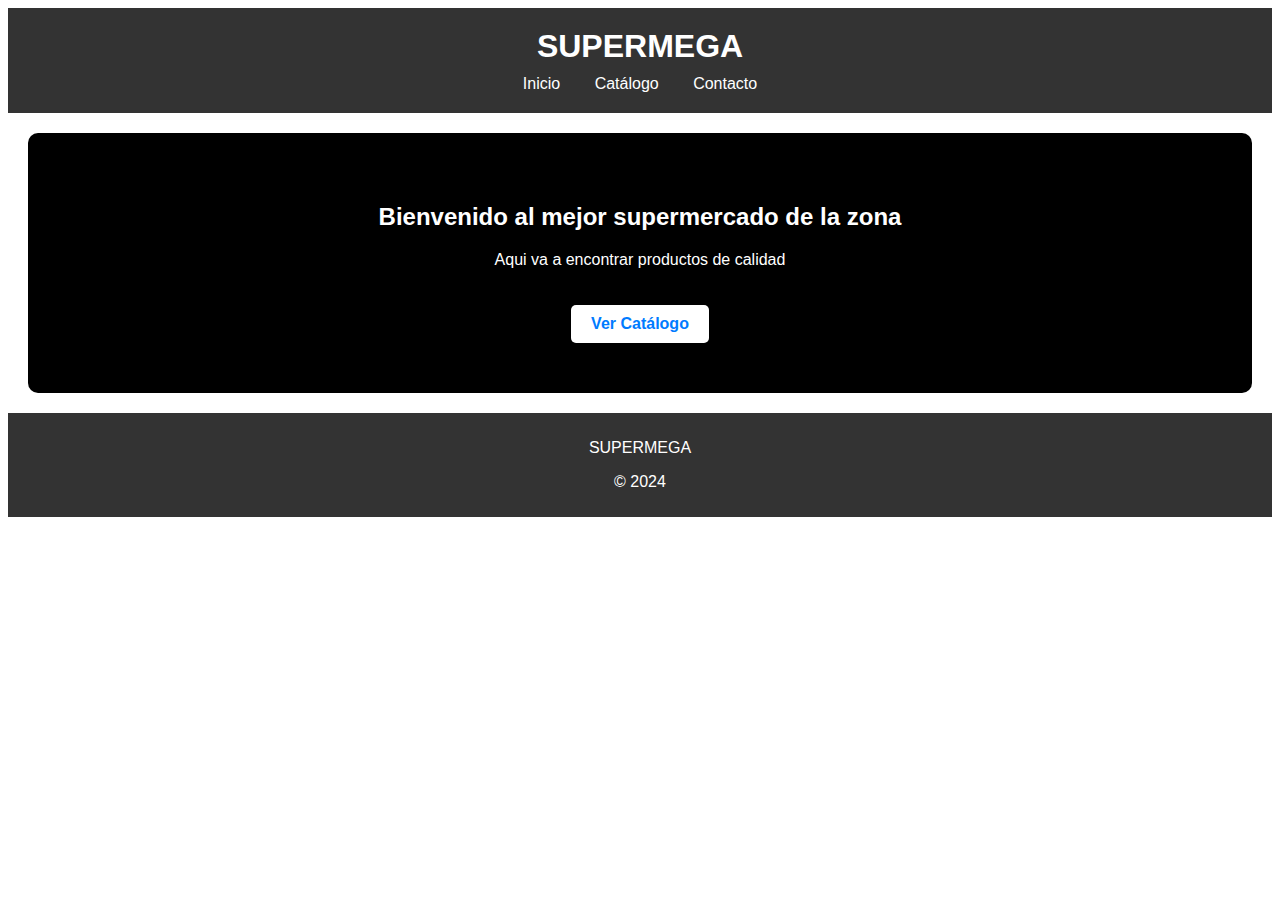
<file: index.html>
<!DOCTYPE html>
<html>
<head>
    <meta charset="UTF-8">
    <meta name="viewport" content="width=device-width, initial-scale=1.0">
    <title>Inicio</title>
    <link rel="stylesheet" href="style.css">

</head>
<body>
    <header>
        <h1>SUPERMEGA</h1>
        <nav>
            <a href="index.html">Inicio</a>
            <a href="catalogo.html">Catálogo</a>
            <a href="contacto.html">Contacto</a>
        </nav>
    </header>
    <main>
        <section class="hero">
            <h2>Bienvenido al mejor supermercado de la zona</h2>
            <p>Aqui va a encontrar productos de calidad</p>
            <a href="catalogo.html" class="btn">Ver Catálogo</a>
        </section>
    </main>
    <footer>
<p>SUPERMEGA<p/>
        <p>&copy; 2024</p>
    </footer>
</body>
</html>
</file>
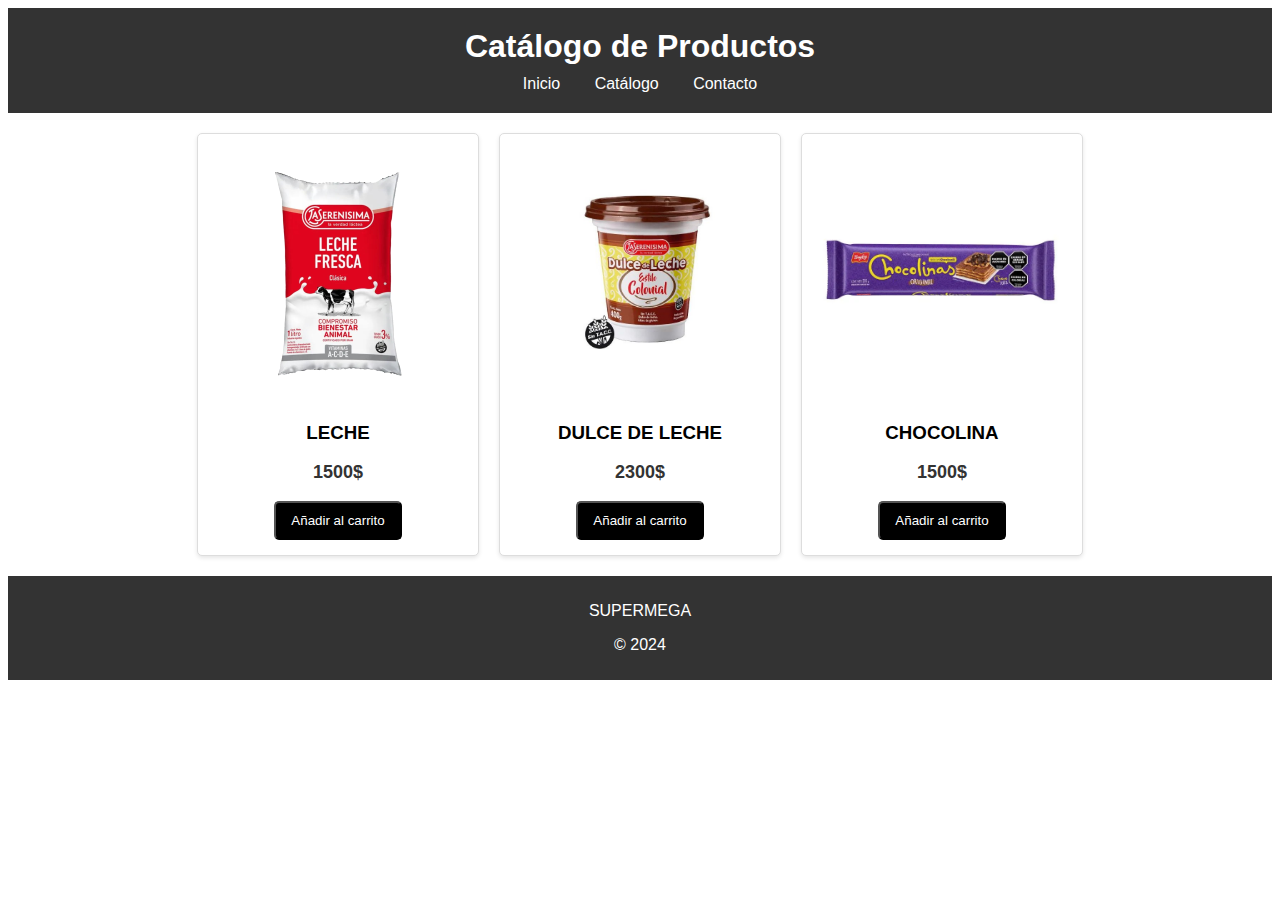
<file: catalogo.html>
<!DOCTYPE html>
<html>
<head>
    <meta charset="UTF-8">
    <meta name="viewport" content="width=device-width, initial-scale=1.0">
    <title>Catálogo</title>
    <link rel="stylesheet" href="style.css">

</head>
<body>
    <header>
        <h1>Catálogo de Productos</h1>
        <nav>
            <a href="index.html">Inicio</a>
            <a href="catalogo.html">Catálogo</a>
            <a href="contacto.html">Contacto</a>
        </nav>
    </header>
    <main>
        <div class="products">
            <div class="product">
                <img src="leche.png" alt="Producto 1">
                <h3>LECHE</h3>
                <p class="price">1500$</p>
                <button>Añadir al carrito</button>
            </div>
            <div class="product">
                <img src="dulcedeleche.png" alt="Producto 2">
                <h3>DULCE DE LECHE</h3>
                <p class="price">2300$</p>
                <button>Añadir al carrito</button>
            </div>
            <div class="product">
                <img src="chocolina.png" alt="Producto 3">
                <h3>CHOCOLINA</h3>
                <p class="price">1500$</p>
                <button>Añadir al carrito</button>
            </div>
        </div>
    </main>
    <footer>
<p>SUPERMEGA<p/>
        <p>&copy; 2024 </p>
    </footer>
</body>
</html>
</file>
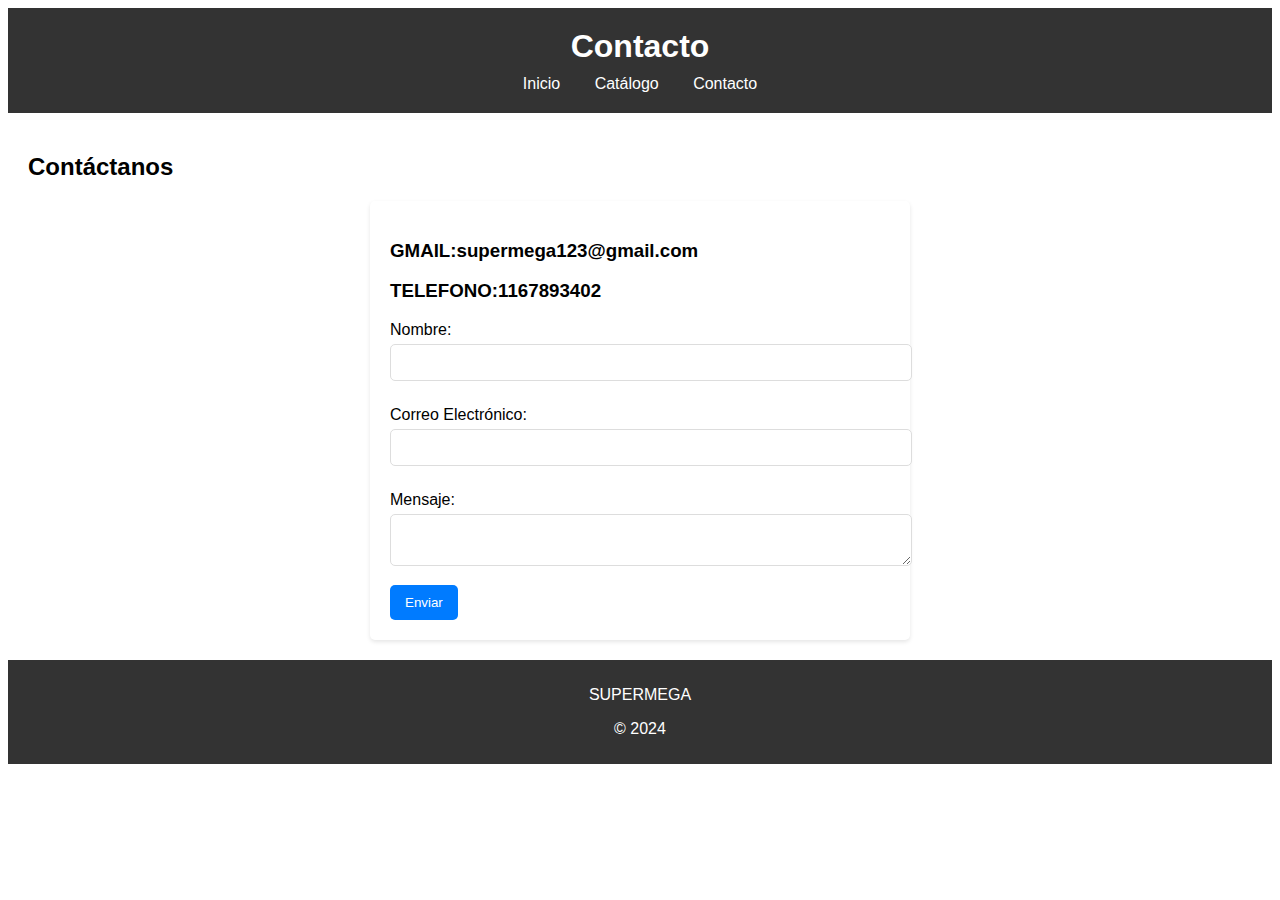
<file: contacto.html>
<!DOCTYPE html>
<html>
<head>
    <meta charset="UTF-8">
    <meta name="viewport" content="width=device-width, initial-scale=1.0">
    <title>Contacto</title>
    <link rel="stylesheet" href="style.css">

</head>
<body>
    <header>
        <h1>Contacto</h1>
        <nav>
            <a href="index.html">Inicio</a>
            <a href="catalogo.html">Catálogo</a>
            <a href="contacto.html">Contacto</a>
        </nav>
    </header>
    <main>
        <section class="contact-form">
            <h2>Contáctanos</h2>
            <form>
<p><h3>GMAIL:supermega123@gmail.com</h3></p>
<p><h3>TELEFONO:1167893402</h3></p>
                <label for="name">Nombre:</label>
                <input type="text" id="name" name="name" required>

                <label for="email">Correo Electrónico:</label>
                <input type="email" id="email" name="email" required>

                <label for="message">Mensaje:</label>
                <textarea id="message" name="message" required></textarea>

                <button type="submit">Enviar</button>
            </form>
        </section>
    </main>
    <footer>
<p>SUPERMEGA<p/>
        <p>&copy; 2024</p>
    </footer>
</body>
</html>
</file>
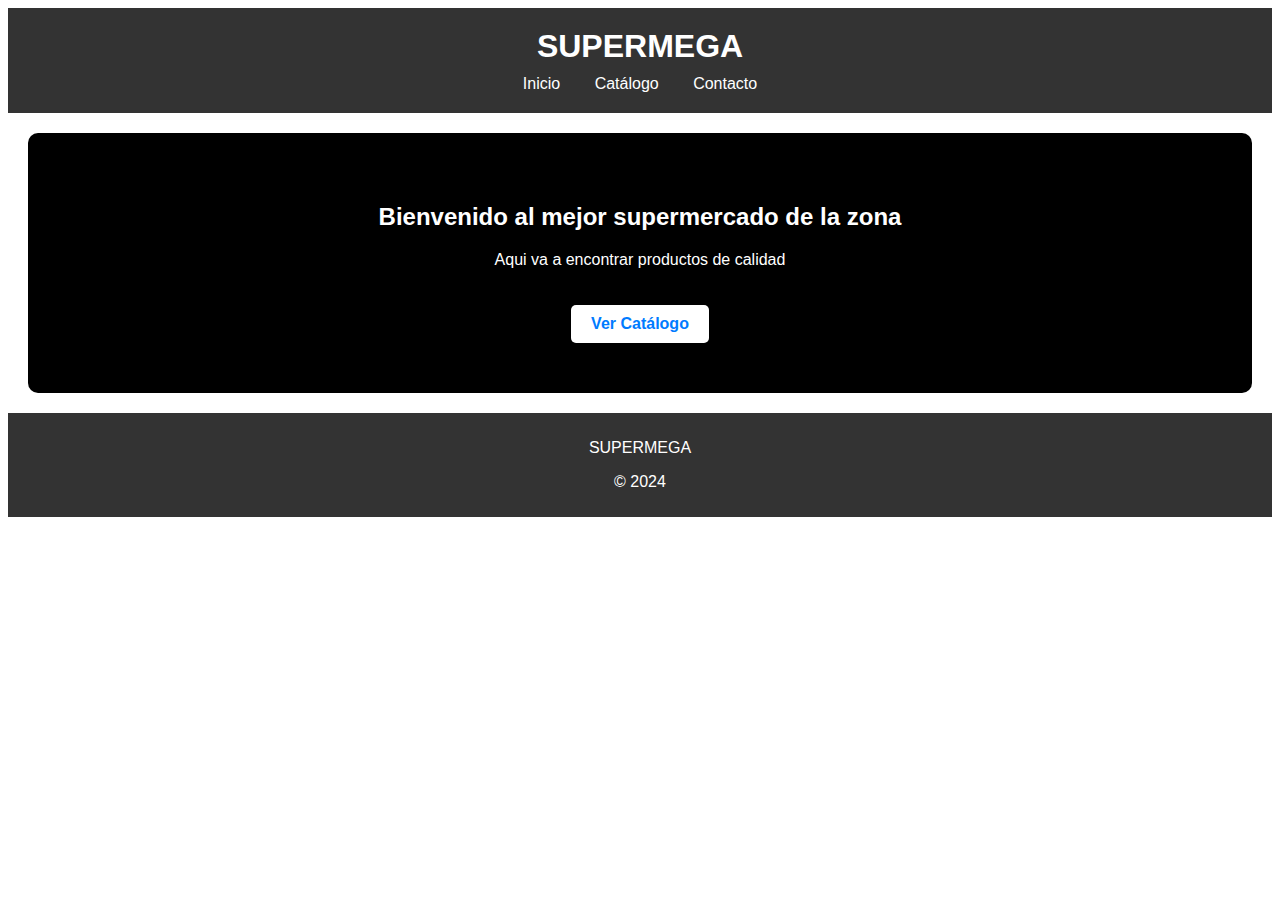
<file: inicio.html>
<!DOCTYPE html>
<html>
<head>
    <meta charset="UTF-8">
    <meta name="viewport" content="width=device-width, initial-scale=1.0">
    <title>Inicio</title>
    <link rel="stylesheet" href="style.css">

</head>
<body>
    <header>
        <h1>SUPERMEGA</h1>
        <nav>
            <a href="inicio.html">Inicio</a>
            <a href="catalogo.html">Catálogo</a>
            <a href="contacto.html">Contacto</a>
        </nav>
    </header>
    <main>
        <section class="hero">
            <h2>Bienvenido al mejor supermercado de la zona</h2>
            <p>Aqui va a encontrar productos de calidad</p>
            <a href="catalogo.html" class="btn">Ver Catálogo</a>
        </section>
    </main>
    <footer>
<p>SUPERMEGA<p/>
        <p>&copy; 2024</p>
    </footer>
</body>
</html>
</file>
<file: style.css>
body {
    font-family: Arial, sans-serif;
    background-color: #fff;
}

header {
    background-color: #333;
    color: white;
    padding: 20px;
    text-align: center;
}

header h1 {
    margin: 0;
}

nav {
    margin-top: 10px;
}

nav a {
    color: white;
    margin: 0 15px;
    text-decoration: none;
}

nav a:hover {
    text-decoration: underline;
}

main {
    padding: 20px;
}

.hero {
    text-align: center;
    background: #000;
    color: white;
    padding: 50px 20px;
    border-radius: 10px;
}

.hero .btn {
    display: inline-block;
    background: white;
    color: #007BFF;
    padding: 10px 20px;
    margin-top: 20px;
    border-radius: 5px;
    text-decoration: none;
    font-weight: bold;
}

.hero .btn:hover {
    background: #0056b3;
    color: white;
}

.products {
    display: flex;
    flex-wrap: wrap;
    gap: 20px;
    justify-content: center;
}

.product {
    background: white;
    border: 1px solid #ddd;
    border-radius: 5px;
    padding: 15px;
    text-align: center;
    width: 250px;
    box-shadow: 0 2px 4px rgba(0, 0, 0, 0.1);
}

.product img {
    max-width: 100%;
    border-radius: 5px;
}

.product .price {
    font-size: 18px;
    color: #333;
    font-weight: bold;
}

.product button {
    background-color: #000;
    color: white;
    border: 5;
    padding: 10px 15px;
    border-radius: 5px;
    cursor: pointer;
}

.product button:hover {
    background-color: #0056b3;
}

.contact-form form {
    max-width: 500px;
    margin: 0 auto;
    background: white;
    padding: 20px;
    border-radius: 5px;
    box-shadow: 0 2px 4px rgba(0, 0, 0, 0.1);
}

.contact-form label {
    display: block;
    margin: 10px 0 5px;
}

.contact-form input,
.contact-form textarea {
    width: 100%;
    padding: 10px;
    margin-bottom: 15px;
    border: 1px solid #ddd;
    border-radius: 5px;
}

.contact-form button {
    background-color: #007BFF;
    color: white;
    border: none;
    padding: 10px 15px;
    border-radius: 5px;
    cursor: pointer;
}

.contact-form button:hover {
    background-color: #0056b3;
}

footer {
    text-align: center;
    background-color: #333;
    color: white;
    padding: 10px;
    position: relative;
}
</file>
